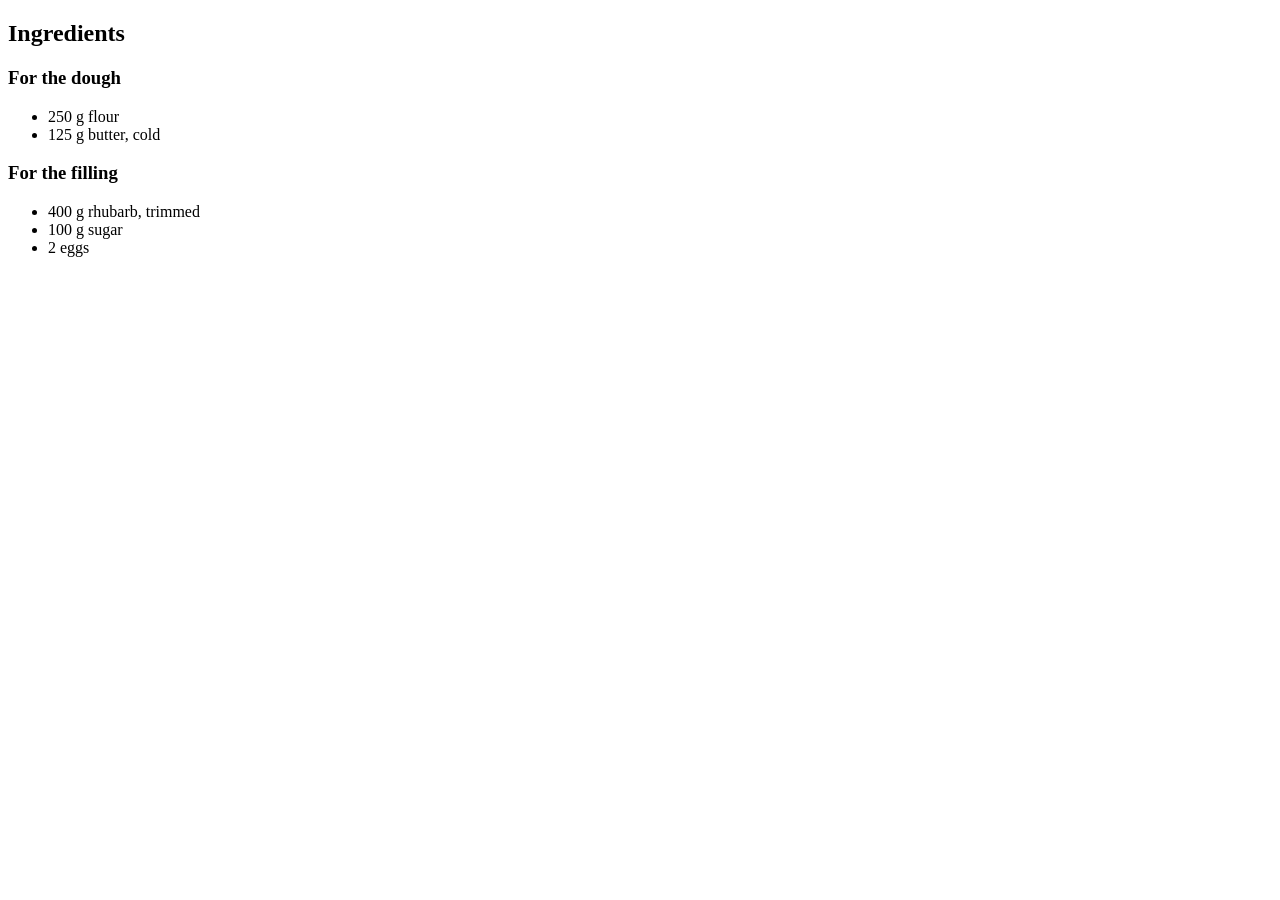
<file: backend/tests/recipe_import/grouped_ingredients.html>
<!DOCTYPE html>
<html>
<head>
<title>Tart — Grouped Test</title>
<script type="application/ld+json">
{
  "@type": "Recipe",
  "name": "Rhubarb Tart",
  "recipeYield": "1 tart",
  "recipeIngredient": [
    "250 g flour",
    "125 g butter, cold",
    "400 g rhubarb, trimmed",
    "100 g sugar",
    "2 eggs"
  ],
  "recipeInstructions": [
    {"@type": "HowToStep", "text": "Make the dough."},
    {"@type": "HowToStep", "text": "Fill and bake."}
  ]
}
</script>
</head>
<body>
<h2>Ingredients</h2>
<h3>For the dough</h3>
<ul>
  <li>250 g flour</li>
  <li>125 g butter, cold</li>
</ul>
<h3>For the filling</h3>
<ul>
  <li>400 g rhubarb, trimmed</li>
  <li>100 g sugar</li>
  <li>2 eggs</li>
</ul>
</body>
</html>
</file>
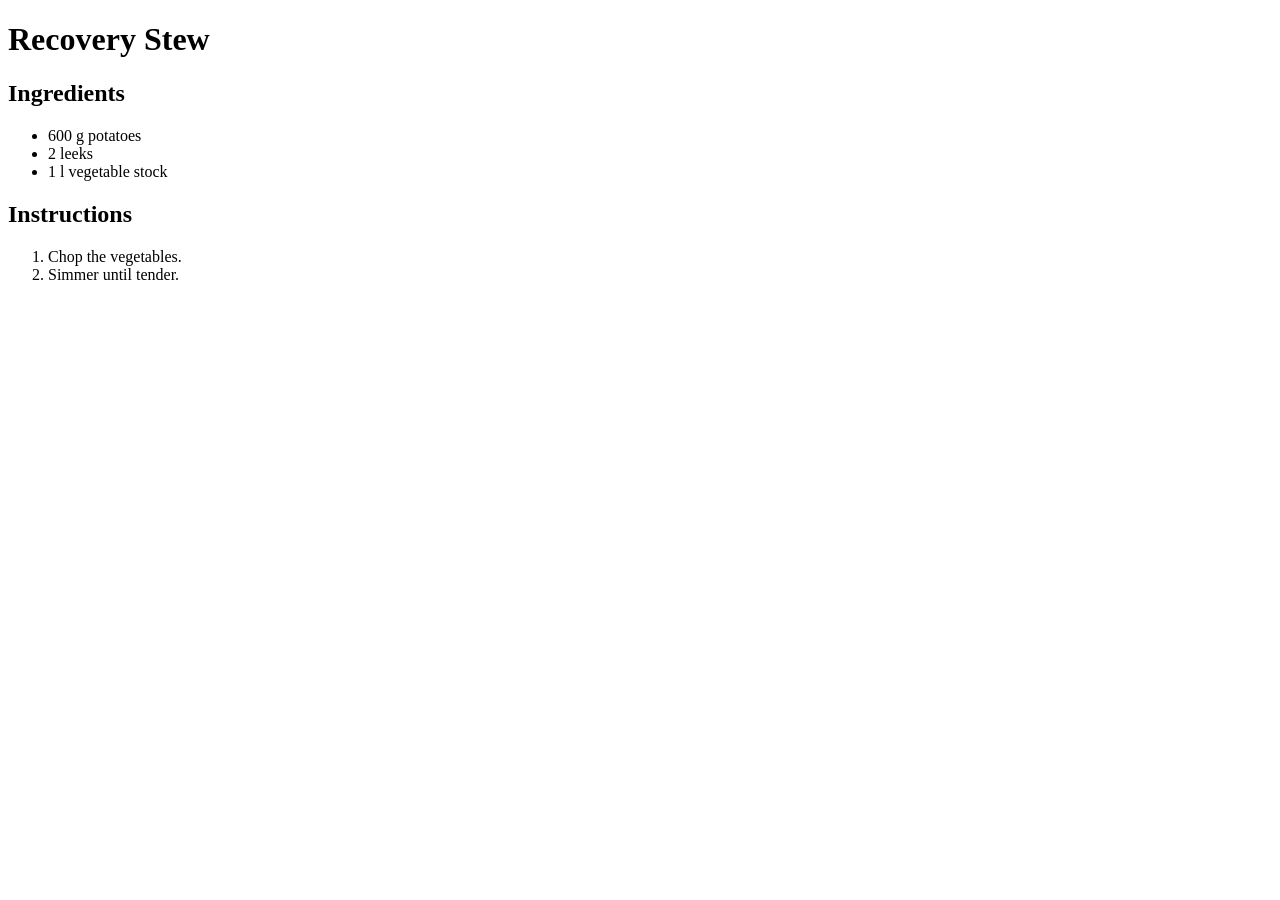
<file: backend/tests/recipe_import/malformed_json_ld.html>
<!DOCTYPE html>
<html>
<head>
<title>Recovery Stew — Malformed Test</title>
<script type="application/ld+json">
{ "@type": "Recipe", "name": "Broken
</script>
</head>
<body>
<h1>Recovery Stew</h1>
<h2>Ingredients</h2>
<ul>
  <li itemprop="recipeIngredient">600 g potatoes</li>
  <li itemprop="recipeIngredient">2 leeks</li>
  <li itemprop="recipeIngredient">1 l vegetable stock</li>
</ul>
<h2>Instructions</h2>
<ol>
  <li itemprop="recipeInstructions">Chop the vegetables.</li>
  <li itemprop="recipeInstructions">Simmer until tender.</li>
</ol>
</body>
</html>
</file>
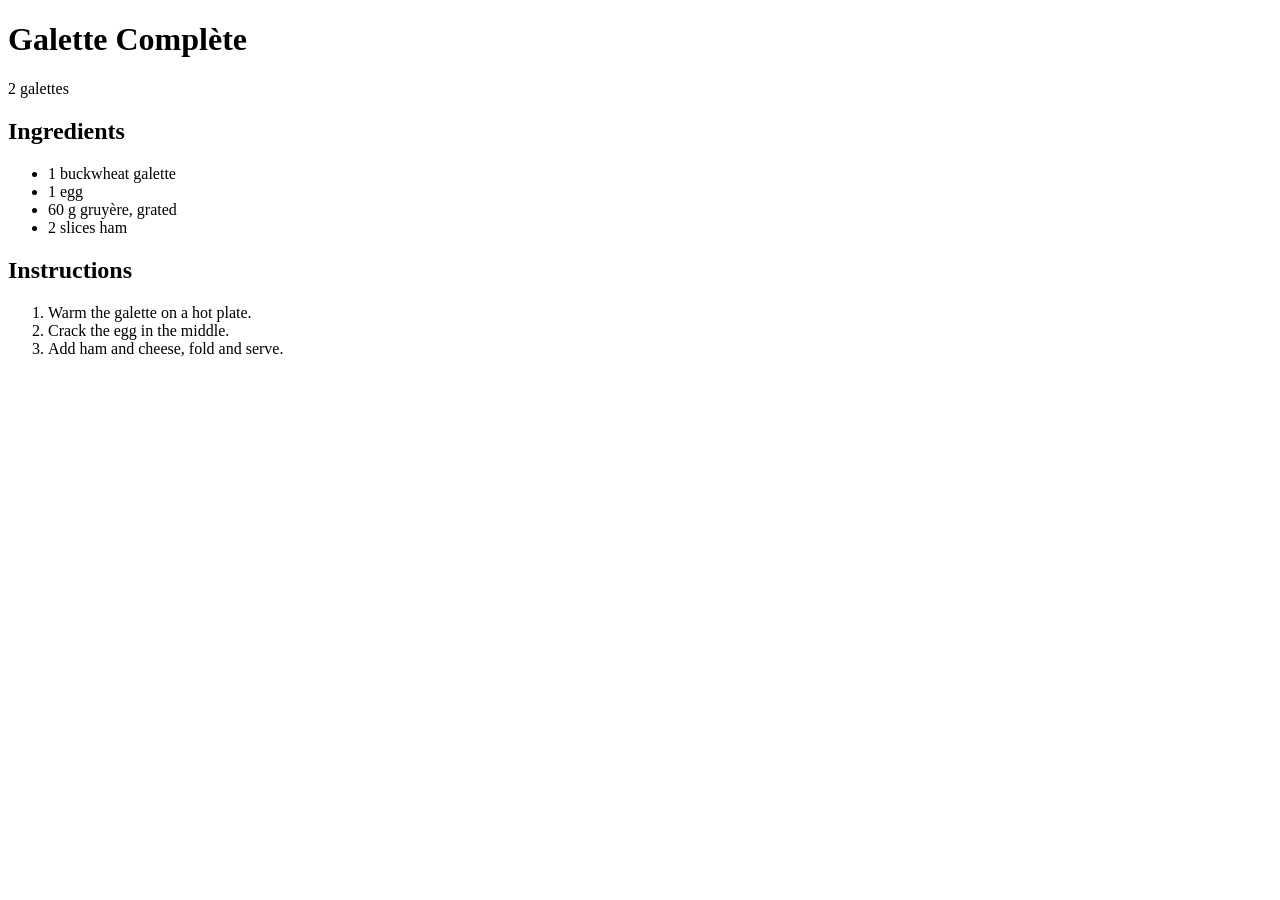
<file: backend/tests/recipe_import/no_json_ld.html>
<!DOCTYPE html>
<html>
<head>
<title>Galette Complete — Microdata Test</title>
</head>
<body>
<div itemscope itemtype="https://schema.org/Recipe">
  <h1 itemprop="name">Galette Complète</h1>
  <span itemprop="recipeYield">2 galettes</span>
  <h2>Ingredients</h2>
  <ul>
    <li itemprop="recipeIngredient">1 buckwheat galette</li>
    <li itemprop="recipeIngredient">1 egg</li>
    <li itemprop="recipeIngredient">60 g gruyère, grated</li>
    <li itemprop="recipeIngredient">2 slices ham</li>
  </ul>
  <h2>Instructions</h2>
  <ol itemprop="recipeInstructions">
    <li>Warm the galette on a hot plate.</li>
    <li>Crack the egg in the middle.</li>
    <li>Add ham and cheese, fold and serve.</li>
  </ol>
</div>
</body>
</html>
</file>
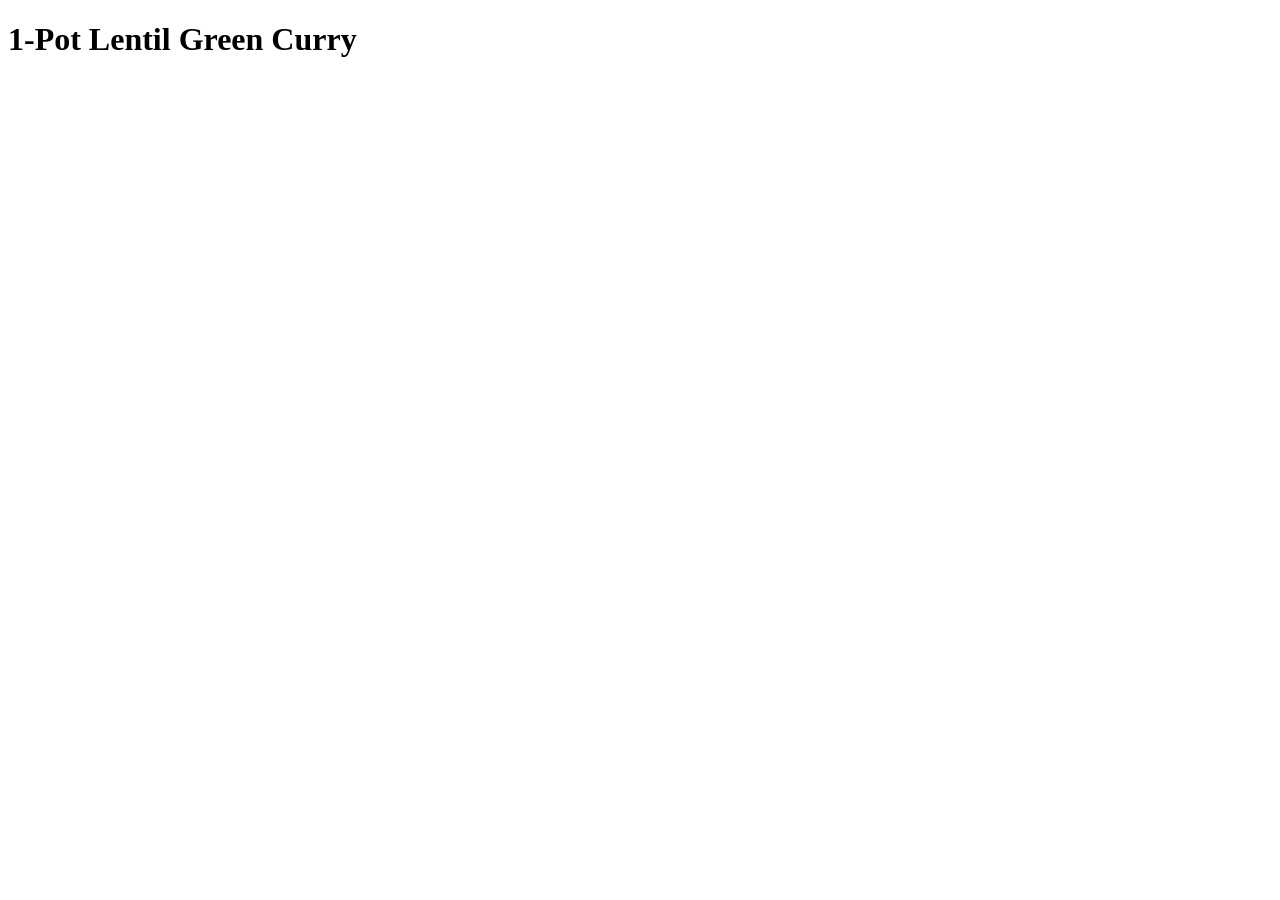
<file: backend/tests/recipe_import/wprm_doubled_parens.html>
<!DOCTYPE html>
<html>
<head>
<title>1-Pot Lentil Green Curry — captured fixture</title>
<script type="application/ld+json">
{"@context":"https://schema.org","@type":"Recipe","name":"1-Pot Lentil Green Curry",
 "recipeYield":["4"],
 "recipeIngredient":["2 Tbsp coconut oil*","1 small green chili ((optional \/\/ I used a serrano pepper \/\/ omit for less heat))","1 Tbsp minced fresh ginger","1 medium shallot ((thinly sliced))","3 cloves garlic ((minced \/\/ ~1.5 Tbsp as original recipe is written))","4 Tbsp Green Curry Paste (DIY or store-bought)","2 1\/4 cups light coconut milk*  ((canned is best))","1 tsp ground turmeric","1 tsp curry powder (store-bought or DIY)","1 pinch each sea salt + black pepper","1 cup green lentils* ((well rinsed and drained))","1 tsp coconut aminos or tamari  ((or soy sauce if not GF))","1-2 Tbsp coconut sugar or maple syrup  ((or other sweetener to taste))","1 pinch cayenne pepper ((optional \/\/ for more heat))","2 Tbsp fresh lemon juice","Cooked white or brown rice or cauliflower rice","Fresh cilantro","Lemon or lime wedges"],
 "recipeInstructions":[
   {"@type":"HowToStep","text":"Heat the oil."},
   {"@type":"HowToStep","text":"It&#39;s ready when the kitchen smells good."},
   {"@type":"HowToStep","text":"Simmer the lentils."}]}
</script>
</head>
<body><h1>1-Pot Lentil Green Curry</h1></body>
</html>
</file>
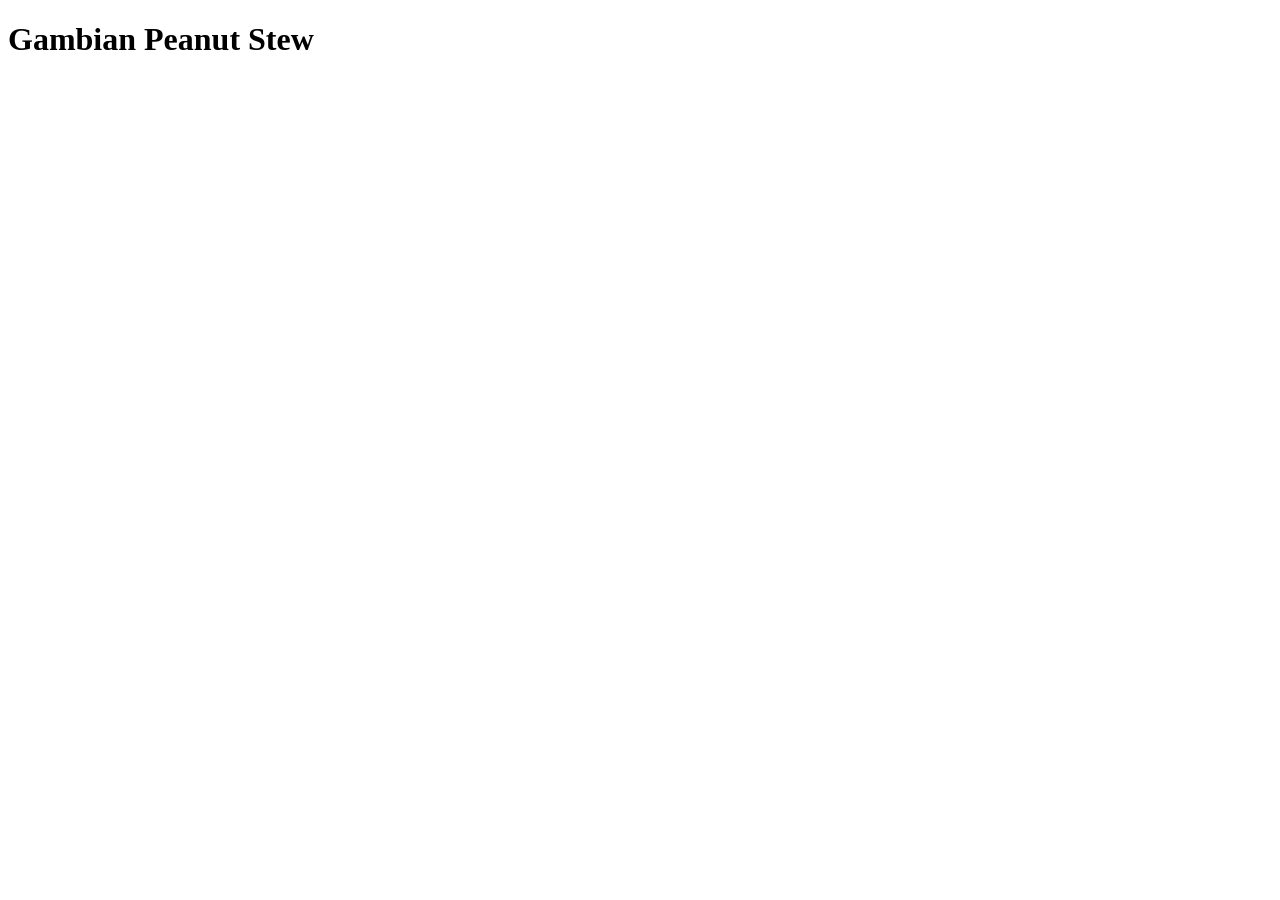
<file: backend/tests/recipe_import/wprm_metric_parens.html>
<!DOCTYPE html>
<html>
<head>
<title>Gambian Peanut Stew — captured fixture</title>
<script type="application/ld+json">
{"@context":"https://schema.org","@type":"Recipe","name":"Gambian Peanut Stew",
 "recipeYield":["6"],
 "recipeIngredient":["1 ½ tablespoons unrefined coconut oil ((use refined for a neutral flavor))","1 large yellow onion, (diced)","6 cloves garlic, (chopped)","2 tablespoons freshly grated ginger","1-2  jalapeño peppers, (diced (see Note 1) )","2 tablespoons tomato paste","1 teaspoon ground cumin","1 teaspoon ground coriander","1\/4 teaspoon ground cinnamon","1\/4 teaspoon ground cloves","1 ½ teaspoons kosher salt","Freshly cracked black pepper (to taste)","4 cups (945 mL) low-sodium vegetable broth","1 small handful of fresh thyme sprigs ((see Note 2) )","1 pound (454g)  sweet potatoes, (peeled and finely diced (see Note 3) )","½ cup (128g) creamy peanut butter  ((no sugar added) )","1 (15-ounce\/425g)  can cannellini beans, (drained and rinsed)","1 (28-ounce\/800g) can crushed tomatoes","5 cups (90-100g)  chopped kale","1 tablespoon freshly squeezed lemon juice ((or lime juice))","½ cup (8g) cilantro leaves and tender stems, (chopped )","white rice, brown rice, millet, quinoa, or fonio"],
 "recipeInstructions":[
   {"@type":"HowToStep","text":"Saute the onions."},
   {"@type":"HowToStep","text":"It&#39;s ready when the kitchen smells good."},
   {"@type":"HowToStep","text":"Simmer until thick."}]}
</script>
</head>
<body><h1>Gambian Peanut Stew</h1></body>
</html>
</file>
